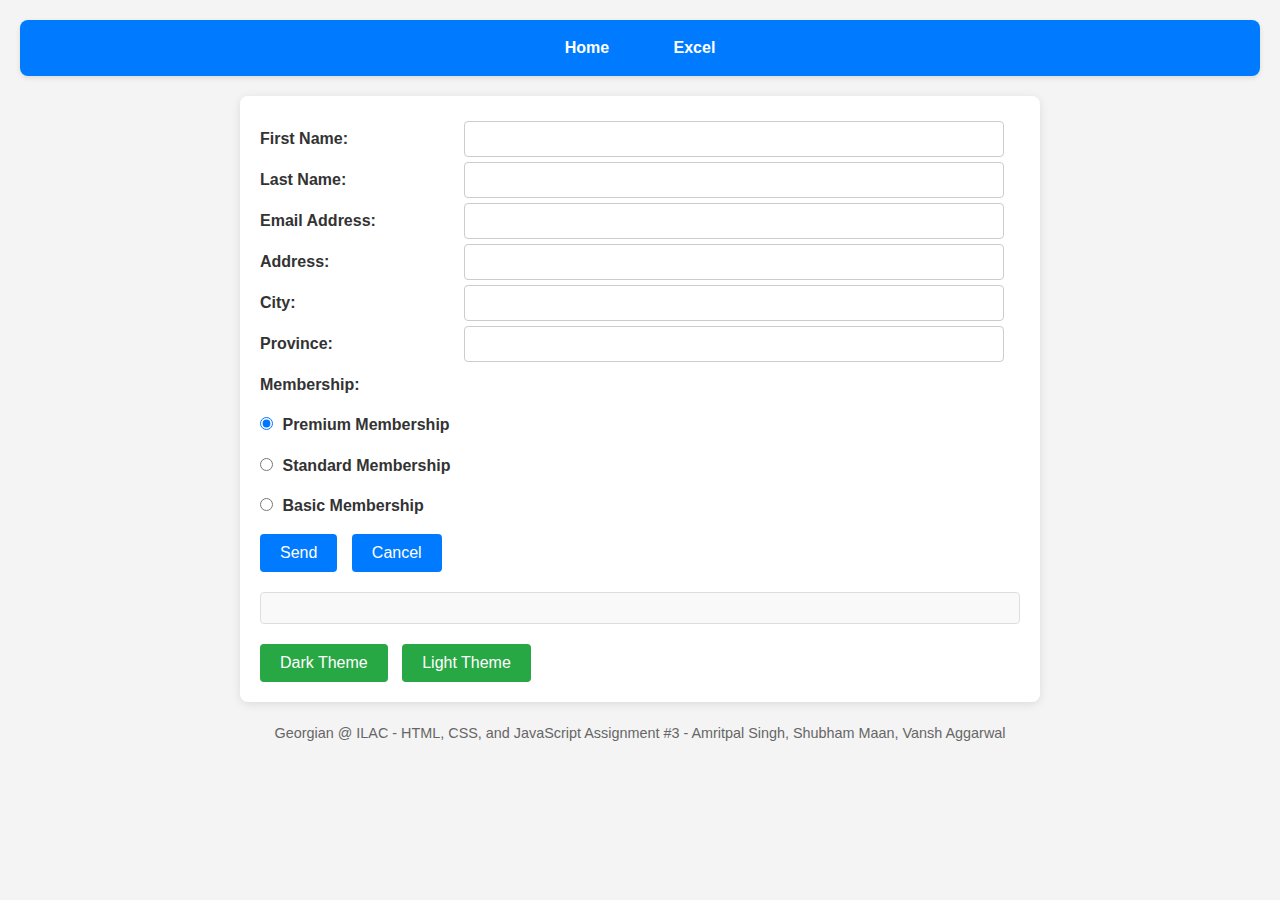
<file: index.html>
<!DOCTYPE html>
<html lang="en">
<head>
    <meta charset="UTF-8">
    <title>Home - Assignment #3</title>
    <link rel="stylesheet" href="styles.css">
</head>
<body>
    <header>
        <nav>
            <ul>
                <li><a href="index.html">Home</a></li>
                <li><a href="excel.html">Excel</a></li>
            </ul>
        </nav>
    </header>
    <main>
        <form id="main-form" name="mainform">
            <label for="firstName">First Name:</label>
            <input type="text" id="firstName" name="firstName" required><br>

            <label for="lastName">Last Name:</label>
            <input type="text" id="lastName" name="lastName" required><br>

            <label for="email">Email Address:</label>
            <input type="email" id="email" name="email" required><br>

            <label for="address">Address:</label>
            <input type="text" id="address" name="address" required><br>

            <label for="city">City:</label>
            <input type="text" id="city" name="city" required><br>

            <label for="province">Province:</label>
            <input type="text" id="province" name="province" required><br>

            <label>Membership:</label><br>
            <input type="radio" id="premium" name="membership" value="Premium" checked>
            <label for="premium">Premium Membership</label><br>
            <input type="radio" id="standard" name="membership" value="Standard">
            <label for="standard">Standard Membership</label><br>
            <input type="radio" id="basic" name="membership" value="Basic">
            <label for="basic">Basic Membership</label><br>

            <button type="button" id="sendBtn">Send</button>
            <button type="reset" id="cancelBtn">Cancel</button>
        </form>
        <div id="output"></div>
        <button id="darkThemeBtn">Dark Theme</button>
        <button id="lightThemeBtn">Light Theme</button>
    </main>
    <footer>
        <p>Georgian @ ILAC - HTML, CSS, and JavaScript Assignment #3 - Amritpal Singh, Shubham Maan, Vansh Aggarwal</p>
    </footer>
    <script src="script.js"></script>
</body>
</html>
</file>
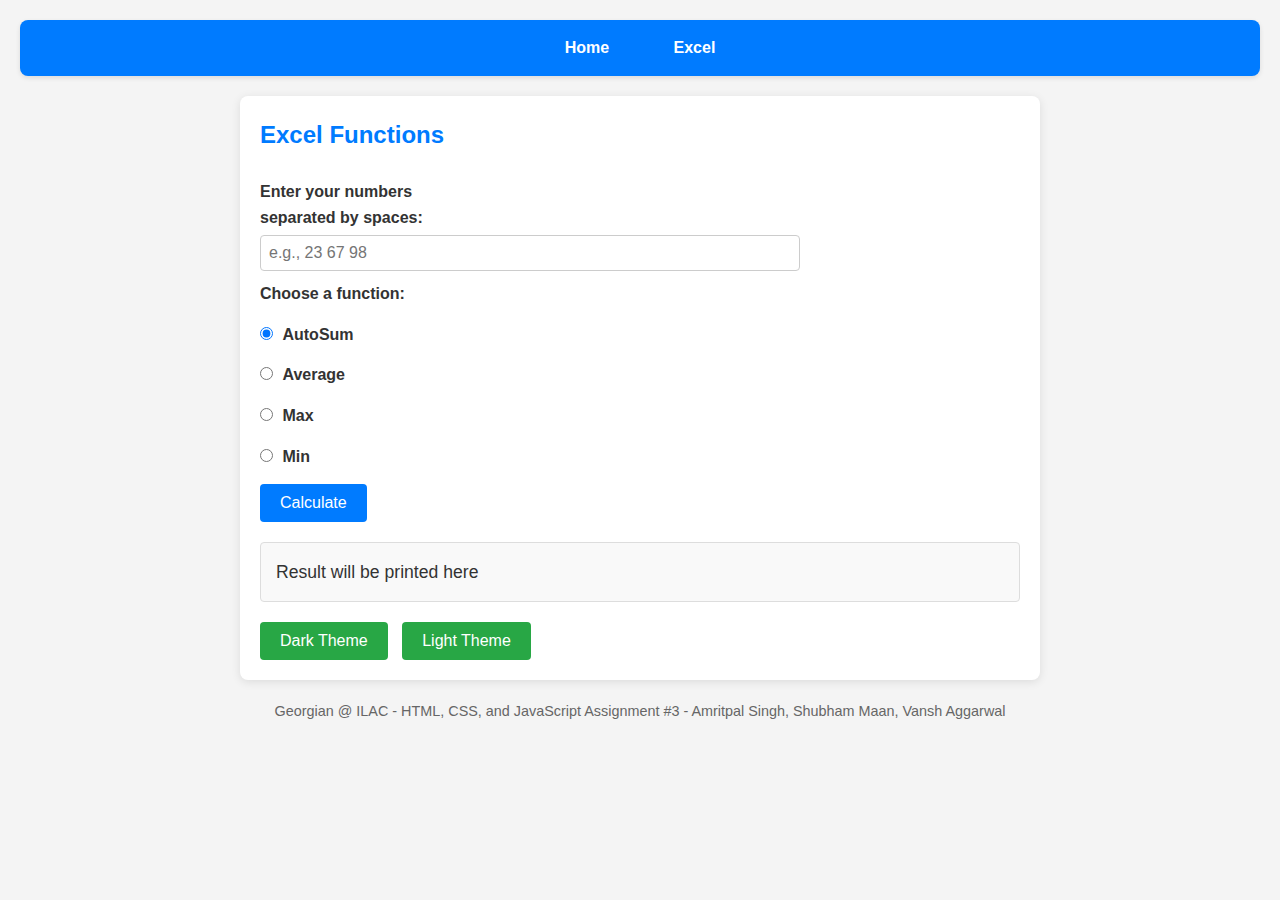
<file: excel.html>
<!DOCTYPE html>
<html lang="en">
<head>
    <meta charset="UTF-8">
    <title>Excel - Assignment #3</title>
    <link rel="stylesheet" href="styles.css">
</head>
<body>
    <header>
        <nav>
            <ul>
                <li><a href="index.html">Home</a></li>
                <li><a href="excel.html">Excel</a></li>
            </ul>
        </nav>
    </header>
    <main>
        <h2>Excel Functions</h2>
        <form id="main-form" name="mainform">
            <label for="numbers">Enter your numbers separated by spaces:</label><br>
            <input type="text" id="numbers" name="numbers" placeholder="e.g., 23 67 98"><br>

            <label>Choose a function:</label><br>
            <input type="radio" id="sum" name="excel" value="sum" checked>
            <label for="sum">AutoSum</label><br>
            <input type="radio" id="avg" name="excel" value="avg">
            <label for="avg">Average</label><br>
            <input type="radio" id="max" name="excel" value="max">
            <label for="max">Max</label><br>
            <input type="radio" id="min" name="excel" value="min">
            <label for="min">Min</label><br>

            <button type="button" id="calculateBtn">Calculate</button>
        </form>
        <div id="output">Result will be printed here</div>
        <button id="darkThemeBtn">Dark Theme</button>
        <button id="lightThemeBtn">Light Theme</button>
    </main>
    <footer>
        <p>Georgian @ ILAC - HTML, CSS, and JavaScript Assignment #3 - Amritpal Singh, Shubham Maan, Vansh Aggarwal</p>
    </footer>
    <script src="script.js"></script>
</body>
</html>
</file>
<file: styles.css>
/* Reset default styles */
* {
    margin: 0;
    padding: 0;
    box-sizing: border-box;
}

/* Default light theme */
body {
    font-family: 'Segoe UI', Tahoma, Geneva, Verdana, sans-serif;
    background-color: #f4f4f4;
    color: #333;
    line-height: 1.6;
    padding: 20px;
    transition: background-color 0.3s ease, color 0.3s ease;
}

/* Dark theme */
body.dark-theme {
    background-color: #1a1a1a;
    color: #e0e0e0;
}

/* Header and Navigation */
header {
    background-color: #007bff;
    padding: 15px;
    border-radius: 8px;
    margin-bottom: 20px;
    box-shadow: 0 2px 5px rgba(0, 0, 0, 0.1);
}

nav ul {
    list-style-type: none;
    text-align: center;
}

nav ul li {
    display: inline-block;
    margin: 0 15px;
}

nav ul li a {
    text-decoration: none;
    color: #fff;
    font-weight: bold;
    padding: 8px 15px;
    border-radius: 5px;
    transition: background-color 0.3s ease;
}

nav ul li a:hover {
    background-color: #0056b3;
}

/* Main content */
main {
    max-width: 800px;
    margin: 0 auto;
    background-color: #fff;
    padding: 20px;
    border-radius: 8px;
    box-shadow: 0 2px 10px rgba(0, 0, 0, 0.1);
}

body.dark-theme main {
    background-color: #2d2d2d;
}

/* Form styling */
form {
    margin-bottom: 20px;
}

h2 {
    color: #007bff;
    margin-bottom: 15px;
}

body.dark-theme h2 {
    color: #66b0ff;
}

label {
    display: inline-block;
    width: 200px;
    font-weight: bold;
    margin: 10px 0 5px;
}

input[type="text"],
input[type="email"] {
    width: calc(100% - 220px);
    padding: 8px;
    border: 1px solid #ccc;
    border-radius: 4px;
    font-size: 1em;
    transition: border-color 0.3s ease;
}

body.dark-theme input[type="text"],
body.dark-theme input[type="email"] {
    background-color: #444;
    border-color: #666;
    color: #e0e0e0;
}

input[type="text"]:focus,
input[type="email"]:focus {
    border-color: #007bff;
    outline: none;
}

input[type="radio"] {
    margin-right: 5px;
}

button {
    background-color: #007bff;
    color: #fff;
    padding: 10px 20px;
    border: none;
    border-radius: 4px;
    cursor: pointer;
    font-size: 1em;
    margin: 10px 10px 0 0;
    transition: background-color 0.3s ease;
}

button:hover {
    background-color: #0056b3;
}

body.dark-theme button {
    background-color: #66b0ff;
}

body.dark-theme button:hover {
    background-color: #3385ff;
}

/* Output area */
#output {
    margin-top: 20px;
    padding: 15px;
    border: 1px solid #ddd;
    border-radius: 4px;
    background-color: #f9f9f9;
    font-size: 1.1em;
}

body.dark-theme #output {
    border-color: #555;
    background-color: #3a3a3a;
}

/* Theme buttons */
#darkThemeBtn,
#lightThemeBtn {
    background-color: #28a745;
    margin-top: 20px;
}

#darkThemeBtn:hover,
#lightThemeBtn:hover {
    background-color: #218838;
}

body.dark-theme #darkThemeBtn,
body.dark-theme #lightThemeBtn {
    background-color: #28a745;
}

/* Footer */
footer {
    text-align: center;
    margin-top: 20px;
    font-size: 0.9em;
    color: #666;
}

body.dark-theme footer {
    color: #aaa;
}

/* Responsive design */
@media (max-width: 600px) {
    label {
        width: 100%;
    }

    input[type="text"],
    input[type="email"] {
        width: 100%;
    }

    nav ul li {
        display: block;
        margin: 10px 0;
    }
}
</file>
